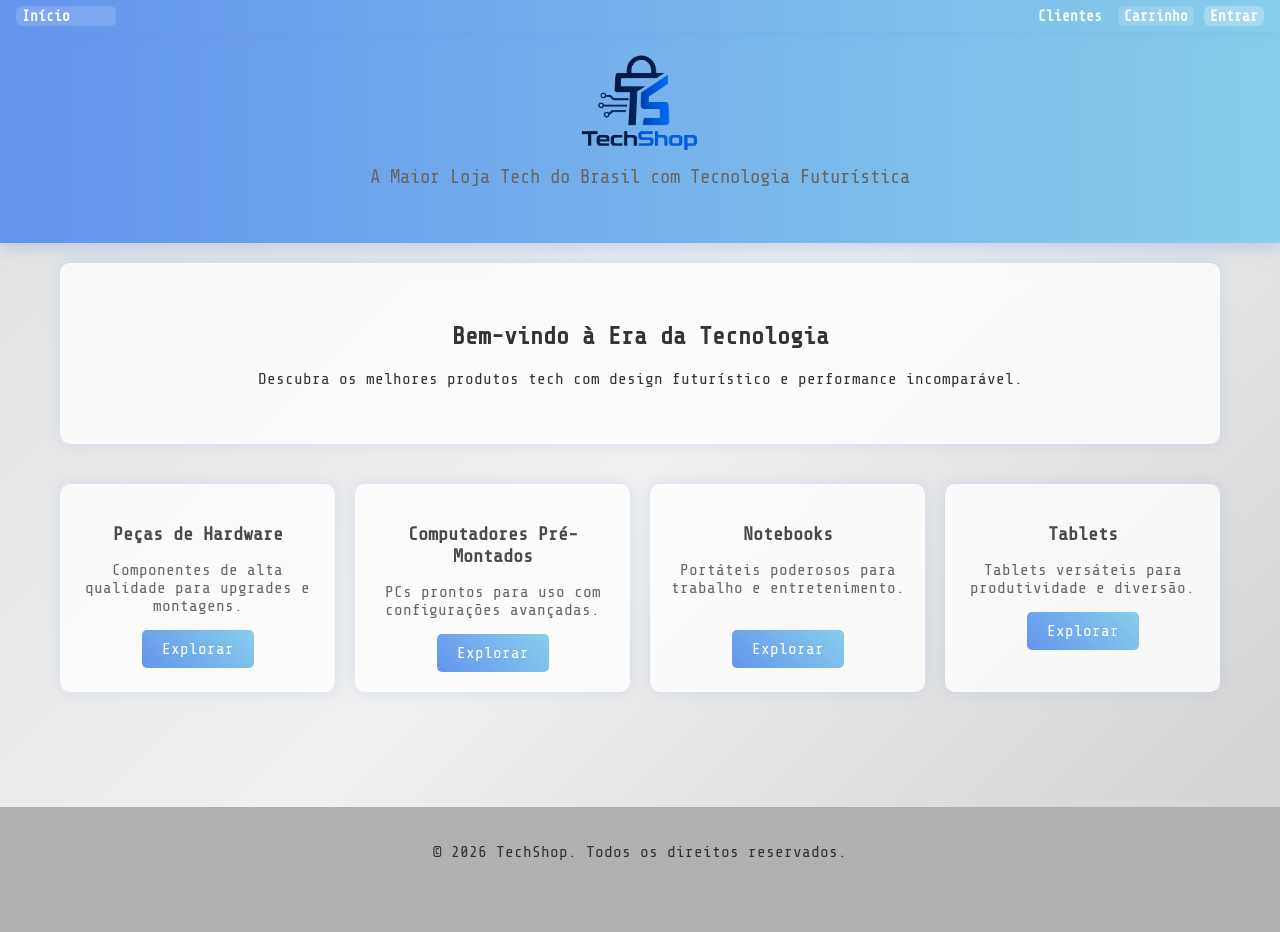
<file: index.html>
<!doctype html>
<html lang="pt-br">
  <head>
    <meta charset="UTF-8" />
    <meta name="viewport" content="width=device-width, initial-scale=1.0" />
    <title>TechShop - Maior Loja Tech do Brasil</title>
    <link rel="stylesheet" href="style.css">
    <link href="https://fonts.googleapis.com/css2?family=Share+Tech+Mono&display=swap" rel="stylesheet">
  </head>
  <body>
    <div class="topbar">
      <a class="home-link" href="index.html">Início</a>
      <div class="topbar-right">
        <a class="clientes-link" href="clintes.html">Clientes</a>
        <a class="cart-link" href="cart.html">Carrinho</a>
        <a class="auth-link" href="auth.php">Entrar</a>
      </div>
    </div>
    <div class="page-container">
      <header>
        <img class="logo" src="imagens/Logo.png" alt="">
        <p>A Maior Loja Tech do Brasil com Tecnologia Futurística</p>
      </header>
      <main>
      <section class="hero">
        <h2>Bem-vindo à Era da Tecnologia</h2>
        <p>Descubra os melhores produtos tech com design futurístico e performance incomparável.</p>
      </section>
      <section class="categories">
        <div class="category">
          <h3>Peças de Hardware</h3>
          <p>Componentes de alta qualidade para upgrades e montagens.</p>
          <a href="prod.html?tipo=peças">Explorar</a>
        </div>
        <div class="category">
          <h3>Computadores Pré-Montados</h3>
          <p>PCs prontos para uso com configurações avançadas.</p>
          <a href="prod.html?tipo=pc">Explorar</a>
        </div>
        <div class="category">
          <h3>Notebooks</h3>
          <p>Portáteis poderosos para trabalho e entretenimento.</p>
          <br>
          <a href="prod.html?tipo=note">Explorar</a>
        </div>
        <div class="category">
          <h3>Tablets</h3>
          <p>Tablets versáteis para produtividade e diversão.</p>
          <a href="prod.html?tipo=tblt">Explorar</a>
        </div>
      </section>
    </main>
    <footer>
      <p>&copy; 2026 TechShop. Todos os direitos reservados.</p>
    </footer>
    </div>
  </body>
</html>
</file>
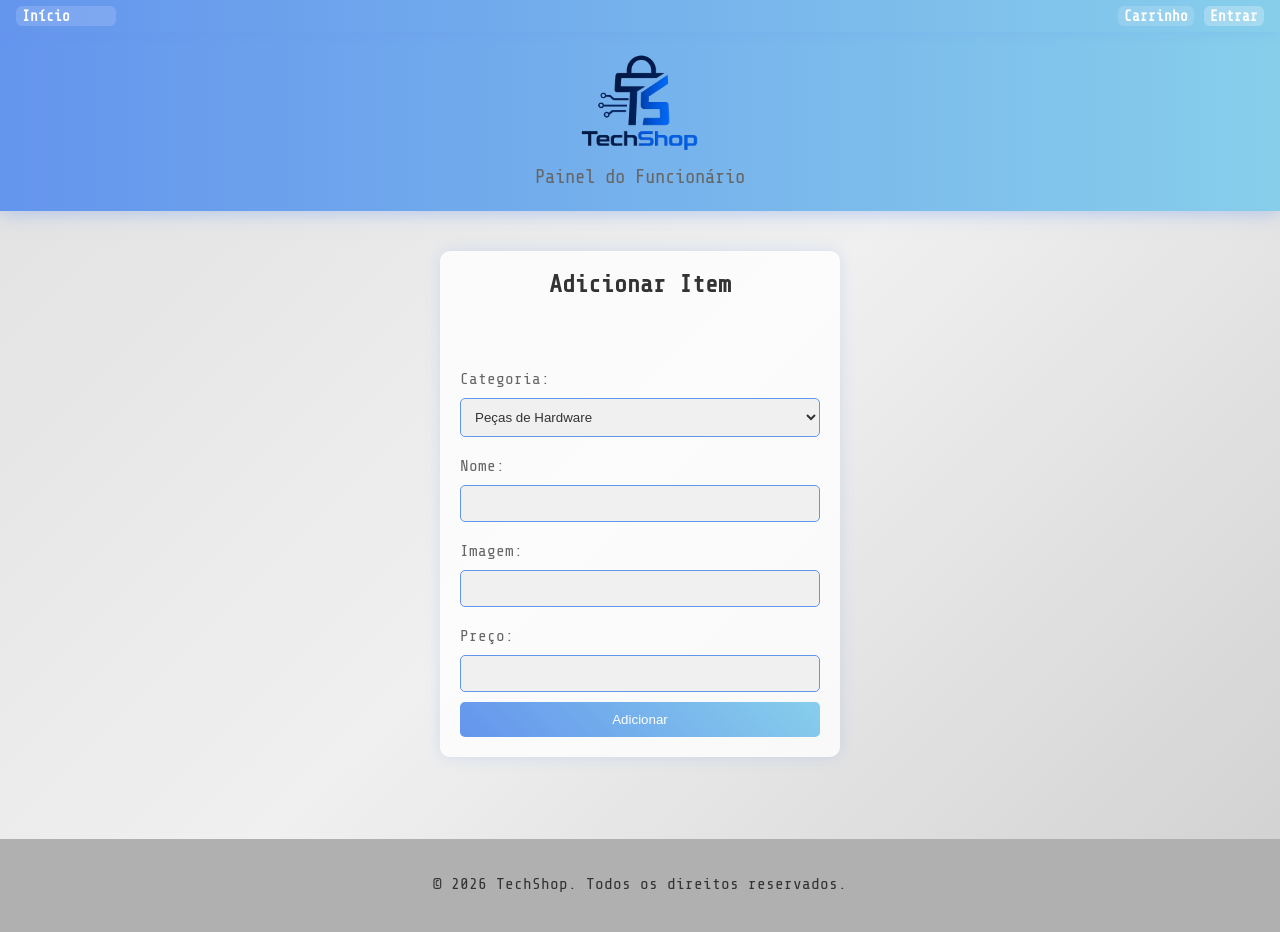
<file: admin.html>
<!DOCTYPE html>
<html lang="pt-br">
<head>
    <meta charset="UTF-8">
    <meta name="viewport" content="width=device-width, initial-scale=1.0">
    <title>Admin - TechShop</title>
    <link rel="stylesheet" href="style.css">
    <link href="https://fonts.googleapis.com/css2?family=Share+Tech+Mono&display=swap" rel="stylesheet">
</head>
<body>
    <div class="topbar">
      <a class="home-link" href="index.html">Início</a>
      <div class="topbar-right">
        <a class="cart-link" href="cart.html">Carrinho</a>
        <a class="auth-link" href="auth.php">Entrar</a>
      </div>
    </div>
    <div class="page-container">
      <header>
          <img class="logo" src="imagens/Logo.png" alt="">
          <p>Painel do Funcionário</p>
    </header>
    <main>
        <section class="admin-form">
            <h2>Adicionar Item</h2>
            <form id="addItemForm" method="POST" action="produtos_cadastrar.php">
                <label for="category">Categoria:</label>
                <select id="category" name="tipo">
                    <option value="peças">Peças de Hardware</option>
                    <option value="pc">Computadores Pré-Montados</option>
                    <option value="note">Notebooks</option>
                    <option value="tblt">Tablets</option>
                </select>
                <label for="produto">Nome:</label>
                <input type="text" id="produto" name="produto" required>
                <label for="imagem">Imagem:</label>
                <input type="text" id="imagem" name="imagem" required>
                <label for="preco">Preço:</label>
                <input type="number" id="preco" name="preco" required>
                <button type="submit">Adicionar</button>
            </form>
            <p id="adminMessage"></p>
        </section>
    </main>
    <footer>
        <p>&copy; 2026 TechShop. Todos os direitos reservados.</p>
    </footer>
    </div>
    <script src="admin.js"></script>
</body>
</html>
</file>
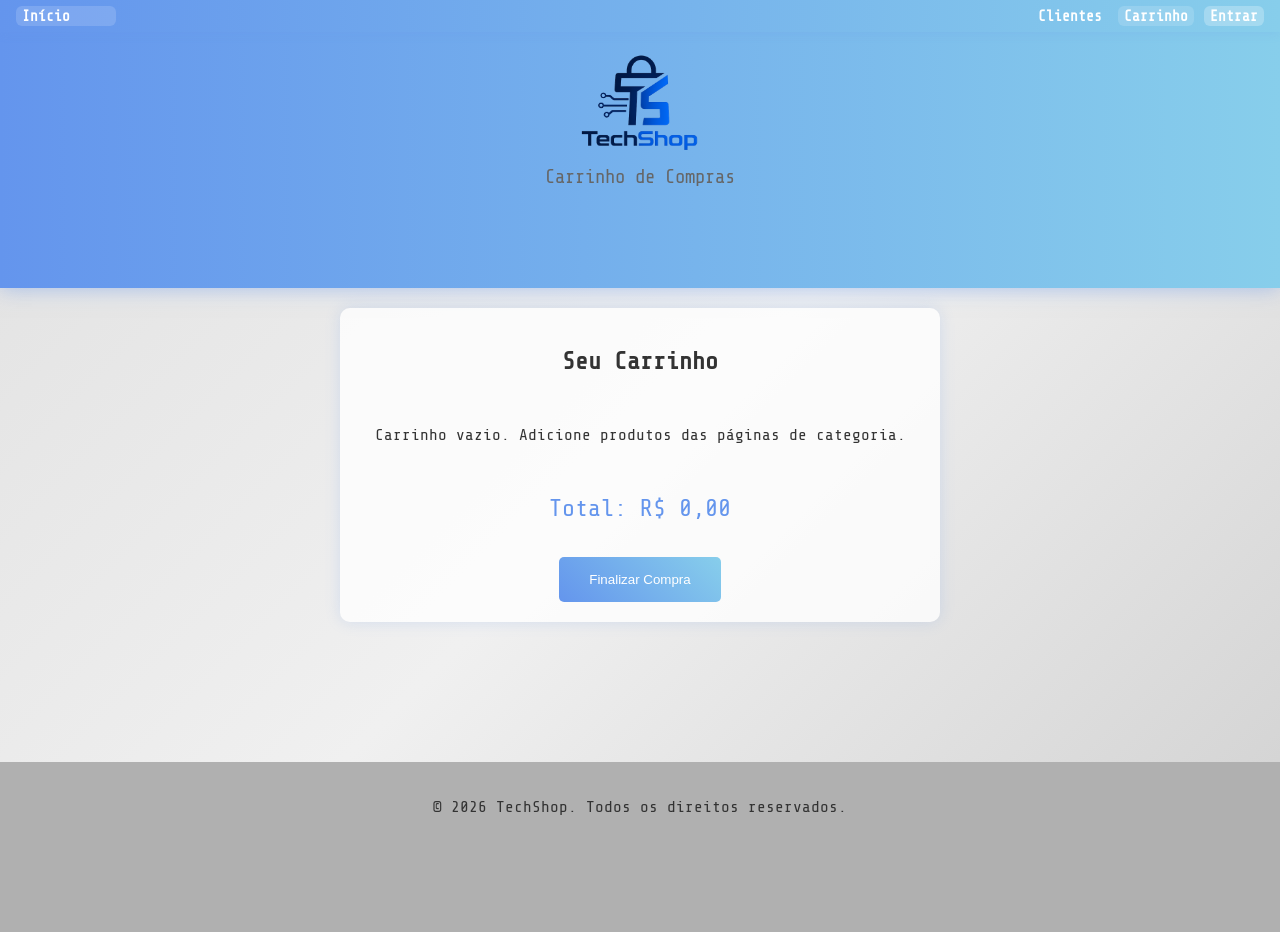
<file: cart.html>
<!DOCTYPE html>
<html lang="pt-br">
<head>
    <meta charset="UTF-8">
    <meta name="viewport" content="width=device-width, initial-scale=1.0">
    <title>Carrinho - TechShop</title>
    <link rel="stylesheet" href="style.css">
    <link href="https://fonts.googleapis.com/css2?family=Share+Tech+Mono&display=swap" rel="stylesheet">
</head>
<body>
    <div class="topbar">
      <a class="home-link" href="index.html">Início</a>
      <div class="topbar-right">
        <a class="clientes-link" href="clintes.html">Clientes</a>
        <a class="cart-link" href="cart.html">Carrinho</a>
        <a class="auth-link" href="auth.php">Entrar</a>
      </div>
    </div>
    <div class="page-container">
      <header>
          <img class="logo" src="imagens/Logo.png" alt="">
          <p>Carrinho de Compras</p>
    </header>
    <main>
        <section class="cart">
            <h2>Seu Carrinho</h2>
            <p id="total">Total: R$ 0,00</p>
            <button id="checkout">Finalizar Compra</button>
        </section>
    </main>
    <footer>
        <p>&copy; 2026 TechShop. Todos os direitos reservados.</p>
    </footer>
    </div>
    <script src="cart.js"></script>
</body>
</html>
</file>
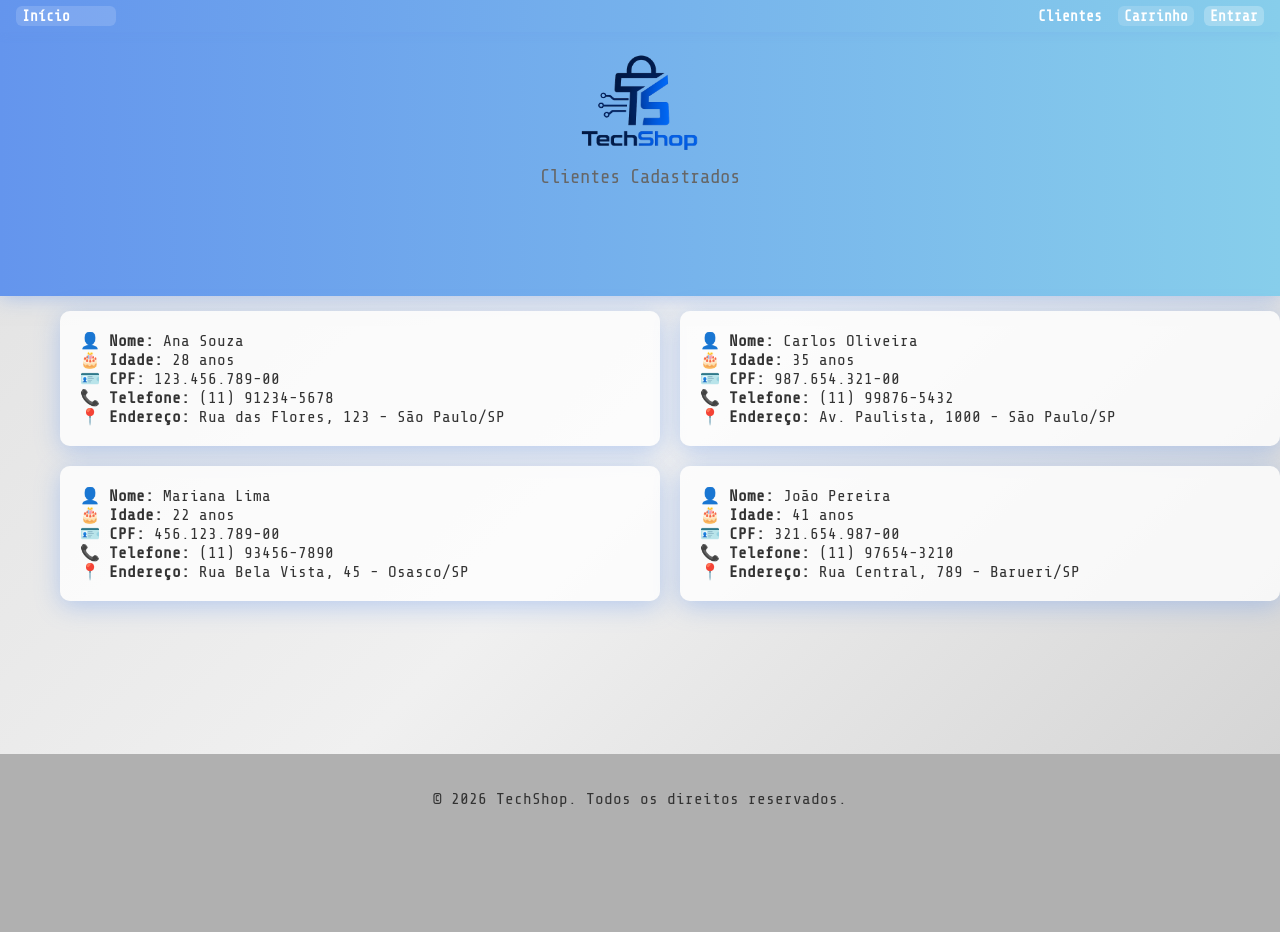
<file: clintes.html>
<!DOCTYPE html>
<html lang="pt-br">
<head>
    <meta charset="UTF-8">
    <meta name="viewport" content="width=device-width, initial-scale=1.0">
    <title>Carrinho - TechShop</title>
    <link rel="stylesheet" href="style.css">
    <link href="https://fonts.googleapis.com/css2?family=Share+Tech+Mono&display=swap" rel="stylesheet">
</head>
<body>
    <div class="topbar">
      <a class="home-link" href="index.html">Início</a>
      <div class="topbar-right">
        <a class="clientes-link" href="clintes.html">Clientes</a>
        <a class="cart-link" href="cart.html">Carrinho</a>
        <a class="auth-link" href="auth.php">Entrar</a>
      </div>
    </div>
    <div class="page-container">
      <header>
          <img class="logo" src="imagens/Logo.png" alt="">
          <p>Clientes Cadastrados</p>
    </header>
    
    <main>
        <div class="lista-clientes">
        <div class="clientes">
            👤 <strong>Nome:</strong> Ana Souza <br>
            🎂 <strong>Idade:</strong> 28 anos <br>
            🪪 <strong>CPF:</strong> 123.456.789-00 <br>
            📞 <strong>Telefone:</strong> (11) 91234-5678 <br>
            📍 <strong>Endereço:</strong> Rua das Flores, 123 - São Paulo/SP
        </div>
       

        <div class="clientes">
            👤 <strong>Nome:</strong> Carlos Oliveira <br>
            🎂 <strong>Idade:</strong> 35 anos <br>
            🪪 <strong>CPF:</strong> 987.654.321-00 <br>
            📞 <strong>Telefone:</strong> (11) 99876-5432 <br>
            📍 <strong>Endereço:</strong> Av. Paulista, 1000 - São Paulo/SP
        </div>
    

        <div class="clientes">
            👤 <strong>Nome:</strong> Mariana Lima <br>
            🎂 <strong>Idade:</strong> 22 anos <br>
            🪪 <strong>CPF:</strong> 456.123.789-00 <br>
            📞 <strong>Telefone:</strong> (11) 93456-7890 <br>
            📍 <strong>Endereço:</strong> Rua Bela Vista, 45 - Osasco/SP
        </div> 
        

        <div class="clientes">
            👤 <strong>Nome:</strong> João Pereira <br>
            🎂 <strong>Idade:</strong> 41 anos <br>
            🪪 <strong>CPF:</strong> 321.654.987-00 <br>
            📞 <strong>Telefone:</strong> (11) 97654-3210 <br>
            📍 <strong>Endereço:</strong> Rua Central, 789 - Barueri/SP
        </div>
        </div>
    </main>
    <footer>
        <p>&copy; 2026 TechShop. Todos os direitos reservados.</p>
    </footer>
    </div>
</body>
</html>
</file>
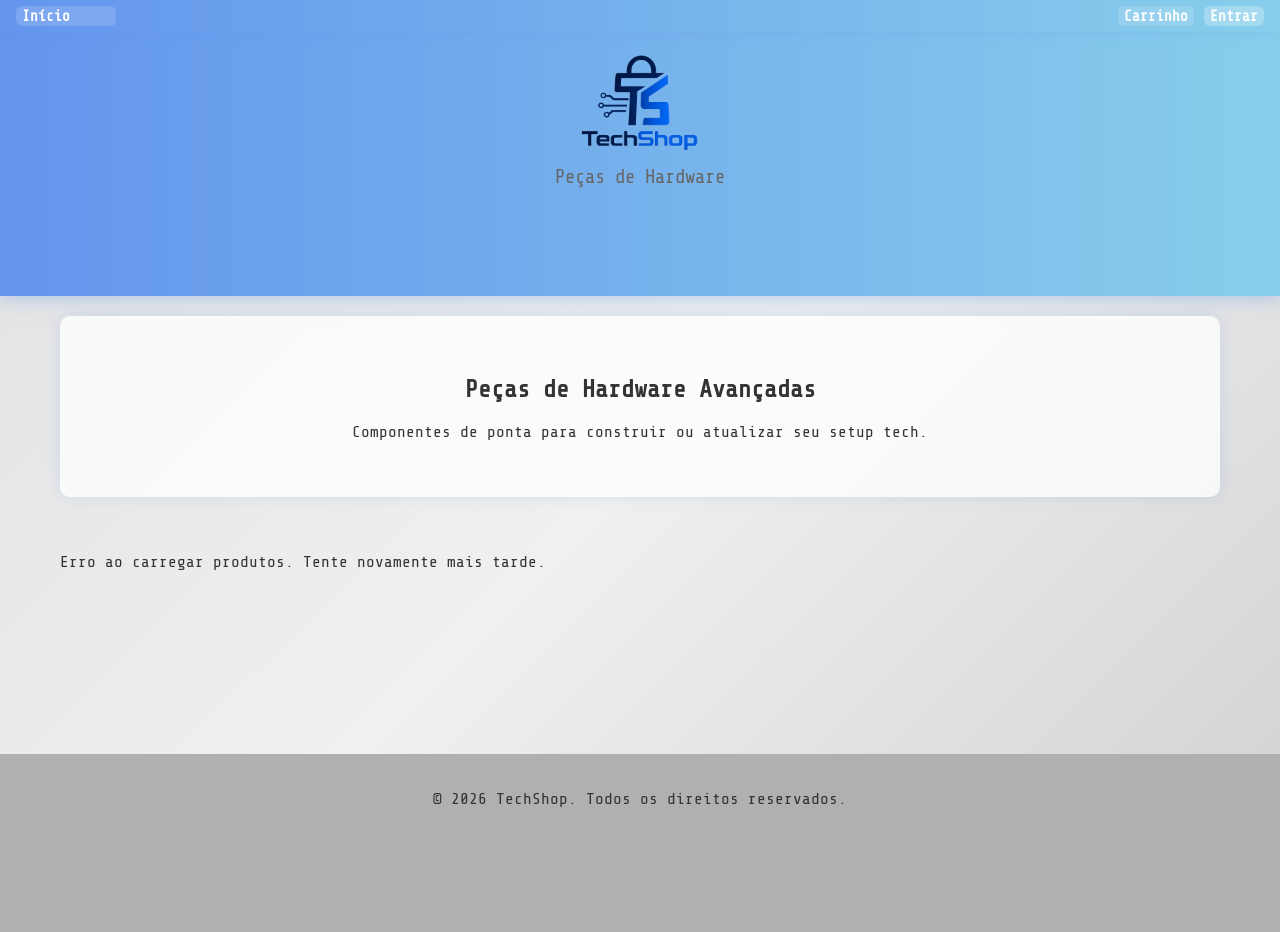
<file: prod.html>
<!DOCTYPE html>
<html lang="pt-br">
<head>
    <meta charset="UTF-8">
    <meta name="viewport" content="width=device-width, initial-scale=1.0">
    <title>Peças de Hardware - TechShop</title>
    <link rel="stylesheet" href="style.css">
    <link href="https://fonts.googleapis.com/css2?family=Share+Tech+Mono&display=swap" rel="stylesheet">
</head>
<body>
    <div class="topbar">
      <a class="home-link" href="index.html">Início</a>
      <div class="topbar-right">
        <a class="cart-link" href="cart.html">Carrinho</a>
        <a class="auth-link" href="auth.php">Entrar</a>
      </div>
    </div>
    <div class="page-container">
      <header>
          <img class="logo" src="imagens/Logo.png" alt="">
          <p>Peças de Hardware</p>
    </header>
    <main>
        <section class="hero">
            <h2>Peças de Hardware Avançadas</h2>
            <p>Componentes de ponta para construir ou atualizar seu setup tech.</p>
        </section>
        <section class="products" id="listaProdutos">
           
        </section>
    </main>
    <footer>
        <p>&copy; 2026 TechShop. Todos os direitos reservados.</p>
    </footer>
    </div>
    <script src="prod.js"></script>
</body>
</html>
</file>
<file: style.css>
:root {
  --primary: #6495ed;
  --secondary: #87ceeb;
  --bg-light: rgba(255, 255, 255, 0.8);
  --text-dark: #333;
  --text-muted: #666;
  --shadow: 0 0 15px rgba(100, 149, 237, 0.2);
}

* { box-sizing: border-box; }

body {
  font-family: 'Share Tech Mono', monospace;
  margin: 0;
  padding: 0;
  background: linear-gradient(135deg, #e0e0e0, #f0f0f0, #d0d0d0);
  color: var(--text-dark);
  min-height: 100vh;
}

/* Container para o conteúdo principal */
.page-container {
  display: grid;
  grid-template-areas:
    "header"
    "main"
    "footer";
  grid-template-rows: auto auto auto;
  min-height: 100vh;
}

.page-container-login {
  display: grid;
  grid-template-areas:
    "topbar"
    "header"
    "main"
    "footer";
  grid-template-rows: auto auto auto;
  min-height: 100vh;
}


/* Topbar com Grid Template Areas */
.topbar {
  position: sticky;
  top: 0;
  display: grid;
  grid-template-areas: "left center right";
  grid-template-columns: 100px auto 1fr;
  align-items: center;
  padding: 6px 16px;
  background: linear-gradient(90deg, var(--primary), var(--secondary));
  box-shadow: 0 2px 10px rgba(100, 149, 237, 0.15);
  z-index: 1000;
}

.topbar-left {
  grid-area: left;
  display: grid;
  grid-auto-flow: column;
  gap: 10px;
}
.topbar-right {
  grid-area: right;
  display: grid;
  grid-auto-flow: column;
  gap: 10px;
  justify-content: end;
}

.home-link, .auth-link, .cart-link, .clientes-link, .admin-btn {
  font-weight: bold;
  font-size: 0.9em;
  color: #fff;
  text-decoration: none;
  padding: 2px 6px;
  border-radius: 6px;
  transition: background 0.3s, transform 0.2s;
}
.home-link, .cart-link { background: rgba(255, 255, 255, 0.15); }
.auth-link { background: rgba(255, 255, 255, 0.25); }
.admin-btn { background: rgba(76, 175, 80, 0.7); }

.home-link:hover, .auth-link:hover, .cart-link:hover, .admin-btn:hover {
  background: rgba(255, 255, 255, 0.35);
  transform: translateY(-1px);
}
.admin-btn:hover { background: rgba(76, 175, 80, 0.9); }

header {
  grid-area: header;
  background: linear-gradient(90deg, var(--primary), var(--secondary));
  padding: 20px;
  text-align: center;
  box-shadow: 0 0 20px rgba(100, 149, 237, 0.5);
}
header h1 { margin: 0; font-size: 3em; color: #4a4a4a; text-shadow: 0 0 10px var(--primary); }
header p { margin: 10px 0 0; font-size: 1.2em; color: var(--text-muted); }

main {
  grid-area: main;
  padding: 20px;
  max-width: 1200px;
  margin: 0 auto;
  width: 100%;
}

.hero {
  text-align: center;
  margin-bottom: 40px;
  padding: 40px;
  background: var(--bg-light);
  border-radius: 10px;
  box-shadow: var(--shadow);
}

/* Categorias e Produtos com Grid Template Areas */
.categories, .products {
  display: grid;
  grid-template-areas:
    "product1 product2 product3"
    "product4 product5 product6";
  grid-template-columns: repeat(auto-fit, minmax(250px, 1fr));
  gap: 20px;
}

.category, .product {
  background: var(--bg-light);
  padding: 20px;
  border-radius: 10px;
  text-align: center;
  box-shadow: var(--shadow);
  transition: transform 0.3s, box-shadow 0.3s;
}
.category:hover, .product:hover {
  transform: translateY(-5px);
  box-shadow: 0 5px 25px rgba(100, 149, 237, 0.4);
}
.category h3, .product h3 { color: #4a4a4a; margin-bottom: 10px; }
.category p, .product p { color: var(--text-muted); margin-bottom: 15px; }
.product .price { font-weight: bold; color: var(--primary); font-size: 1.2em; margin: 10px 0; }

.category a, .add-to-cart, .login-form button, .register-form button, .admin-form button, #checkout {
  display: inline-block;
  background: linear-gradient(45deg, var(--primary), var(--secondary));
  color: white;
  border: none;
  padding: 10px 20px;
  cursor: pointer;
  border-radius: 5px;
  transition: background 0.3s;
  text-decoration: none;
}
.category a:hover, .add-to-cart:hover, .login-form button:hover, .register-form button:hover, .admin-form button:hover, #checkout:hover {
  background: linear-gradient(45deg, var(--secondary), var(--primary));
}

/* Formulários com Grid Template Areas */
.login-form, .register-form, .admin-form {
  max-width: 400px;
  margin: 20px auto;
  background: var(--bg-light);
  padding: 20px;
  border-radius: 10px;
  box-shadow: var(--shadow);
  display: grid;
  grid-template-areas:
    "title"
    "message"
    "form";
  gap: 15px;
}

.login-form h2, .register-form h2, .admin-form h2 {
  grid-area: title;
  text-align: center;
  margin: 0;
}

.error-message, .success-message {
  grid-area: message;
}

.login-form form, .register-form form, .admin-form form {
  grid-area: form;
  display: grid;
  gap: 10px;
}
.login-form label, .register-form label, .admin-form label {
  margin-top: 10px;
  color: var(--text-muted);
}
.login-form input, .login-form select, .register-form input, .register-form select, .admin-form input, .admin-form select {
  padding: 10px;
  background: #f0f0f0;
  border: 1px solid var(--primary);
  color: var(--text-dark);
  border-radius: 5px;
}

/* Carrinho com Grid Template Areas */
.cart {
  max-width: 600px;
  margin: 0 auto;
  background: var(--bg-light);
  padding: 20px;
  border-radius: 10px;
  box-shadow: var(--shadow);
  display: grid;
  grid-template-areas:
  "titulo"
  "items"
  "total"
  "checkout";
  gap: 15px;
  text-align: center;
}
#cartItems {
  grid-area: items;
  display: grid;
  gap: 5px;
}
#cartItems div { padding: 10px; border-bottom: 1px solid var(--primary); display: flex; justify-content: space-between; align-items: center; }
#cartItems button { background: #ff4d4d; color: white; border: none; padding: 5px 10px; border-radius: 3px; cursor: pointer; }
#cartItems button:hover { background: #cc0000; }
#total {
  grid-area: total;
  font-size: 1.5em;
  text-align: center;
  color: var(--primary);
  margin: 20px 0;
}
#checkout {
  grid-area: checkout;
  display: block;
  margin: 0 auto;
  padding: 15px 30px;
  width: fit-content;
}

/* Auth Options com Grid Template Areas */
.auth-options {
  max-width: 420px;
  margin: 40px auto;
  background: rgba(255, 255, 255, 0.95);
  padding: 30px;
  border-radius: 16px;
  box-shadow: 0 0 20px rgba(100, 149, 237, 0.18);
  text-align: center;
  display: grid;
  grid-template-areas:
    "title"
    "buttons";
  gap: 20px;
}

.auth-buttons {
  grid-area: buttons;
  display: grid;
  grid-template-columns: repeat(auto-fit, minmax(150px, 1fr));
  gap: 20px;
}
.button-link {
  display: grid;
  place-items: center;
  padding: 15px 28px;
  background: linear-gradient(90deg, var(--primary), var(--secondary));
  color: #fff;
  border-radius: 12px;
  text-decoration: none;
  font-weight: bold;
  transition: transform 0.2s, box-shadow 0.2s;
}
.button-link:hover {
  transform: translateY(-2px);
  box-shadow: 0 6px 18px rgba(100, 149, 237, 0.2);
}

footer {
  grid-area: footer;
  background: #b0b0b0;
  text-align: center;
  padding: 20px;
  margin-top: 40px;
  color: var(--text-dark);
}

.error-message {
  color: #d32f2f;
  text-align: center;
  font-weight: bold;
}
.success-message {
  color: #2e7d32;
  text-align: center;
  font-weight: bold;
}

.imagens{
  width: 200px;      
  height: auto;      
  max-width: 80%;   
}

.smartphone{
  width: 300px;       
  height: 220px;  
  max-width: 80%;  
}


.clientes{
  background: var(--bg-light);
  padding: 20px;
  border-radius: 10px;
  text-align: left;
  box-shadow: var(--shadow);
  transition: transform 0.3s, box-shadow 0.3s;
  transform: translateY(-5px);
  box-shadow: 0 5px 25px rgba(100, 149, 237, 0.4);
   width: 600px;
}

.lista-clientes {
  display: grid;
  grid-template-columns: repeat(2, 1fr); /* 2 colunas */
  gap: 20px;
  justify-items: center;
}

.logo {
  width: 120px;
  height: auto;
  max-width: 80%;
}
</file>
